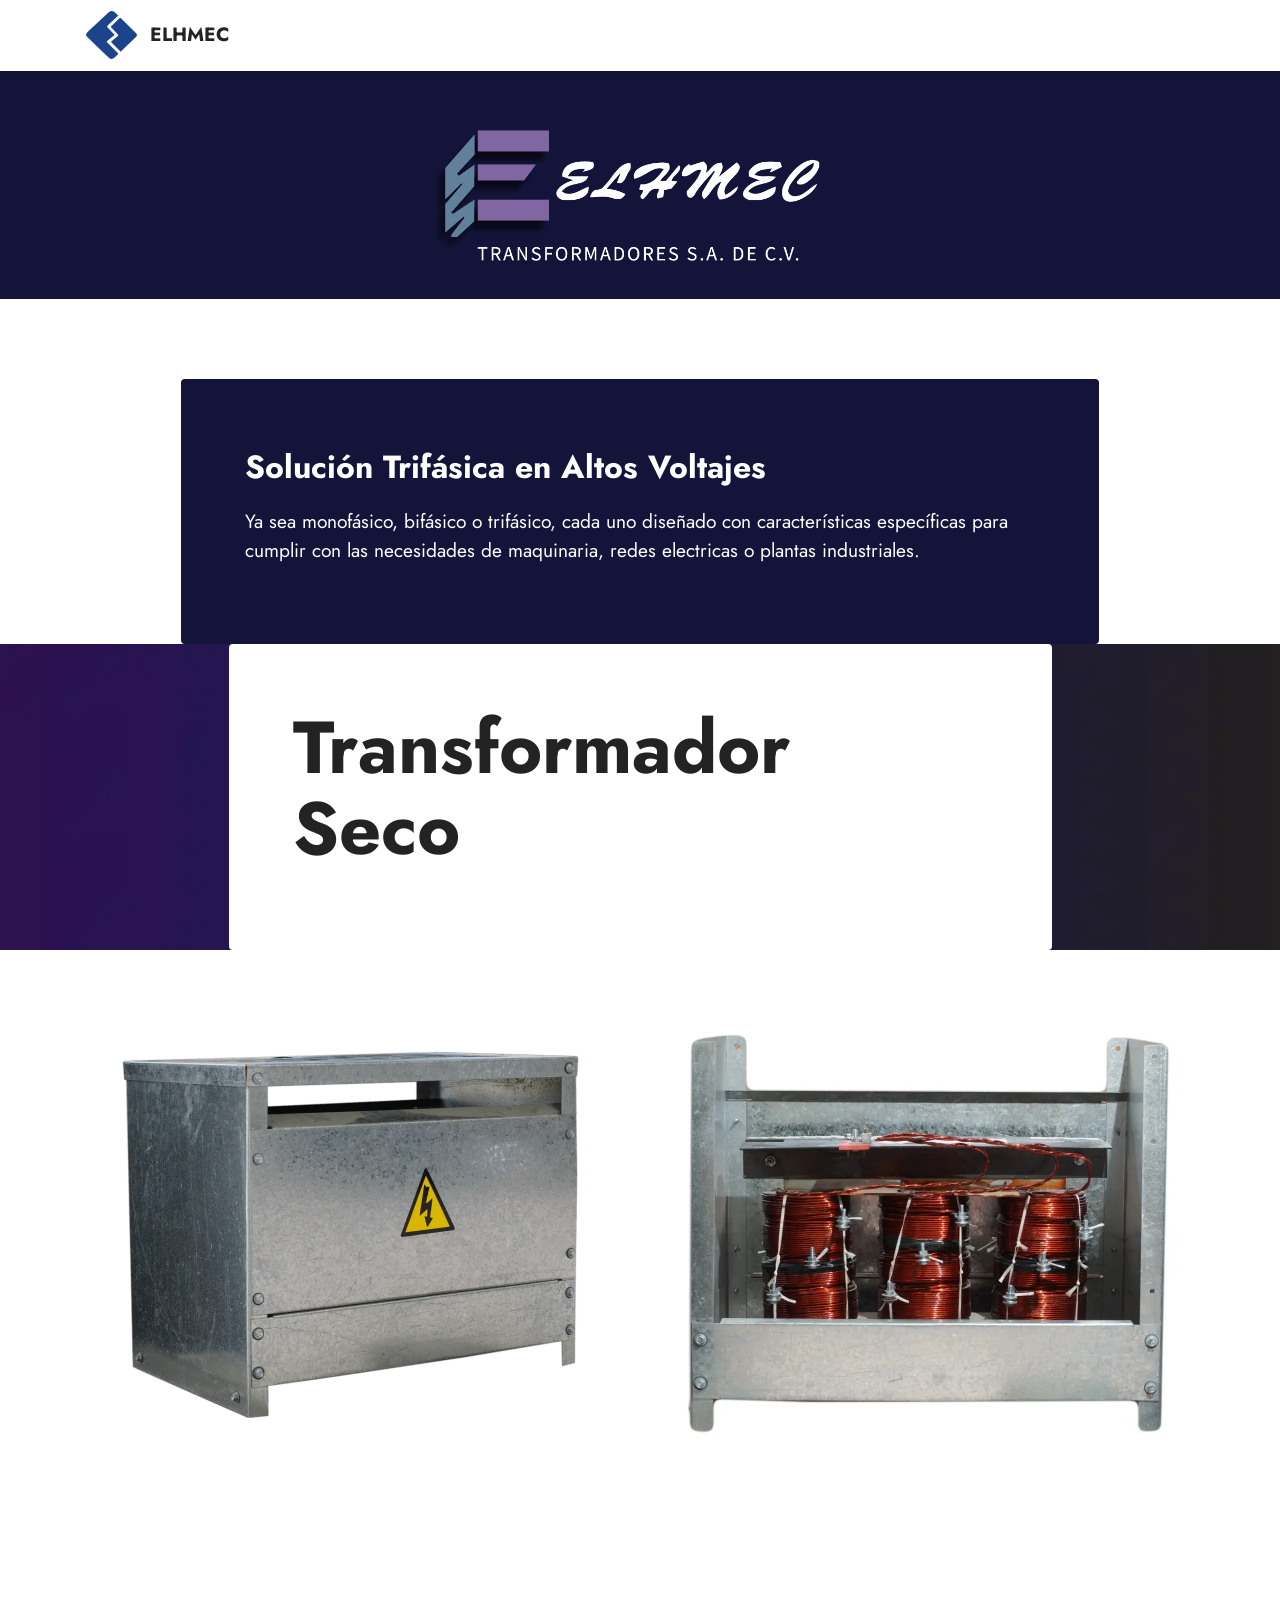
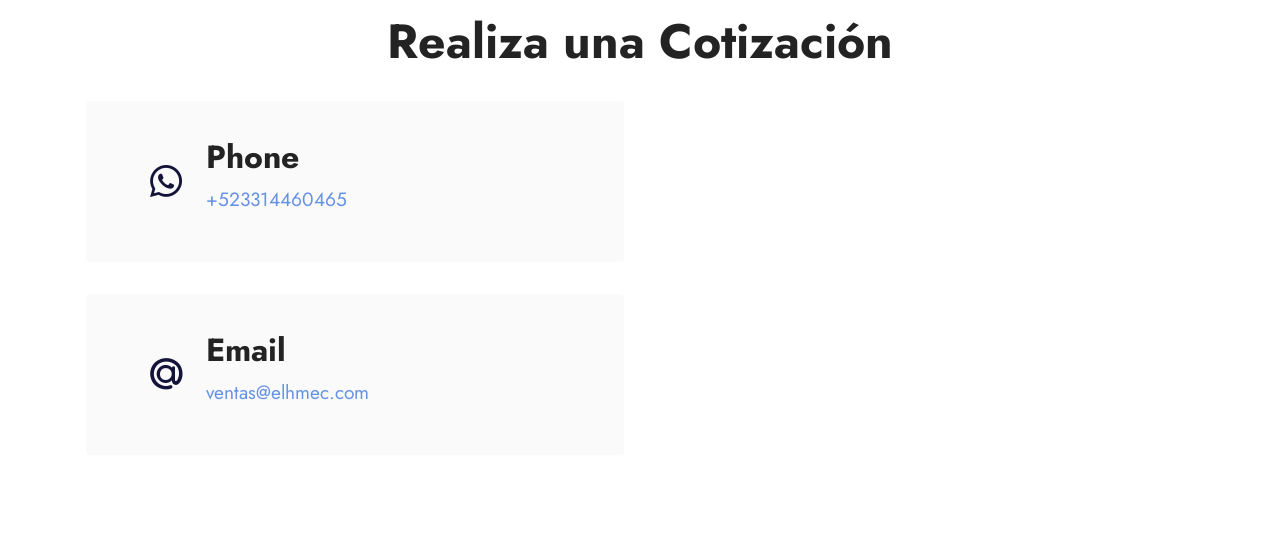
<file: index.html>
<!DOCTYPE html>
<html  >
<head>
  <!-- Site made with Mobirise Website Builder v5.9.18, https://mobirise.com -->
  <meta charset="UTF-8">
  <meta http-equiv="X-UA-Compatible" content="IE=edge">
  <meta name="generator" content="Mobirise v5.9.18, mobirise.com">
  <meta name="viewport" content="width=device-width, initial-scale=1, minimum-scale=1">
  <link rel="shortcut icon" href="assets/images/try2-82x77.png" type="image/x-icon">
  <meta name="description" content="">
  
  
  <title>Home</title>
  <link rel="stylesheet" href="assets/bootstrap/css/bootstrap.min.css">
  <link rel="stylesheet" href="assets/bootstrap/css/bootstrap-grid.min.css">
  <link rel="stylesheet" href="assets/bootstrap/css/bootstrap-reboot.min.css">
  <link rel="stylesheet" href="assets/parallax/jarallax.css">
  <link rel="stylesheet" href="assets/dropdown/css/style.css">
  <link rel="stylesheet" href="assets/socicon/css/styles.css">
  <link rel="stylesheet" href="assets/theme/css/style.css">
  <link rel="preload" href="https://fonts.googleapis.com/css?family=Jost:100,200,300,400,500,600,700,800,900,100i,200i,300i,400i,500i,600i,700i,800i,900i&display=swap" as="style" onload="this.onload=null;this.rel='stylesheet'">
  <noscript><link rel="stylesheet" href="https://fonts.googleapis.com/css?family=Jost:100,200,300,400,500,600,700,800,900,100i,200i,300i,400i,500i,600i,700i,800i,900i&display=swap"></noscript>
  <link rel="preload" as="style" href="assets/mobirise/css/mbr-additional.css?v=qreWPP"><link rel="stylesheet" href="assets/mobirise/css/mbr-additional.css?v=qreWPP" type="text/css">

  
  
  
</head>
<body>

<!-- Analytics -->
  
<!-- Google tag (gtag.js) -->
<script async src="https://www.googletagmanager.com/gtag/js?id=G-SQXL7EWPQS"></script>
<script>
  window.dataLayer = window.dataLayer || [];
  function gtag(){dataLayer.push(arguments);}
  gtag('js', new Date());

  gtag('config', 'G-SQXL7EWPQS');
</script>

<!-- /Analytics -->


  
  <section data-bs-version="5.1" class="menu menu3 cid-uHsckqdAZu" once="menu" id="menu3-0">
    
    <nav class="navbar navbar-dropdown navbar-fixed-top navbar-expand-lg">
        <div class="container">
            <div class="navbar-brand">
                <span class="navbar-logo">
                    <a href="https://mobiri.se">
                        <img src="assets/images/try2-82x77.webp" alt="Mobirise Website Builder" style="height: 3rem;">
                    </a>
                </span>
                <span class="navbar-caption-wrap"><a class="navbar-caption text-black display-7" href="https://mobiri.se">ELHMEC</a></span>
            </div>
            
            
        </div>
    </nav>
</section>

<section data-bs-version="5.1" class="image3 cid-uHsk9MZiKL" id="image3-4">
    

    
    

    <div class="container">
        <div class="row justify-content-center">
            <div class="col-12 col-lg-7">
                <div class="image-wrapper">
                    <img src="assets/images/banner1.gif" alt="Mobirise Website Builder">
                    
                </div>
            </div>
        </div>
    </div>
</section>

<section data-bs-version="5.1" class="content15 cid-uHslYFB3B3" id="content15-5">

    

    
    
    <div class="container">
        <div class="row justify-content-center">
            <div class="card col-md-12 col-lg-10">
                <div class="card-wrapper">
                    <div class="card-box align-left">
                        <h4 class="card-title mbr-fonts-style mbr-white mb-3 display-5">
                            <strong>Solución Trifásica en Altos Voltajes</strong></h4>
                        <p class="mbr-text mbr-fonts-style display-7">Ya sea monofásico, bifásico o trifásico, cada uno diseñado con características específicas para cumplir con las necesidades de maquinaria, redes electricas o plantas industriales.</p>
                        
                    </div>
                </div>
            </div>
        </div>
    </div>
</section>

<section data-bs-version="5.1" class="header12 cid-uHIZxbEmld mbr-parallax-background" id="header12-8">

    

    
    
    <div class="container">
        <div class="row justify-content-center">
            <div class="card col-12 col-md-12 col-lg-9">
                <div class="card-wrapper">
                    <div class="card-box align-center">
                        
                        <p class="mbr-text mbr-fonts-style display-1"><strong>Transformador <br>Seco</strong></p>
                        
                    </div>
                </div>
            </div>
        </div>
    </div>
</section>

<section data-bs-version="5.1" class="image4 cid-uHsmS13DOC" id="image4-6">
    

    
    

    <div class="container">
        <div class="row">
            <div class="col-12 col-lg-6">
                <div class="image-wrapper">
                    <img src="assets/images/20kva-abierto-986-1076x1076.webp" alt="Mobirise Website Builder">
                    
                </div>
            </div>
            <div class="col-12 col-lg-6">
                <div class="image-wrapper">
                    <img src="assets/images/20kva-iso-983-1076x1076.webp" alt="Mobirise Website Builder">
                    
                </div>
            </div>
        </div>
    </div>
</section>

<section data-bs-version="5.1" class="contacts3 map1 cid-uHsnMX4w4d" id="contacts3-7">

    

    
    
    <div class="container">
        <div class="mbr-section-head">
            <h3 class="mbr-section-title mbr-fonts-style align-center mb-0 display-2"><strong>Realiza una Cotización</strong></h3>
            
        </div>
        <div class="row justify-content-center mt-4">
            <div class="card col-12 col-md-6">
                <div class="card-wrapper">
                    <div class="image-wrapper">
                        <span class="mbr-iconfont socicon-whatsapp socicon" style="color: rgb(20, 20, 58); fill: rgb(20, 20, 58);"></span>
                    </div>
                    <div class="text-wrapper">
                        <h6 class="card-title mbr-fonts-style mb-1 display-5">
                            <strong>Phone</strong>
                        </h6>
                        <p class="mbr-text mbr-fonts-style display-7">
                            <a href="tel:+12345678910" class="text-primary">+523314460465</a>
                        </p>
                    </div>
                </div>
                <div class="card-wrapper">
                    <div class="image-wrapper">
                        <span class="mbr-iconfont socicon-mailru socicon" style="color: rgb(20, 20, 58); fill: rgb(20, 20, 58);"></span>
                    </div>
                    <div class="text-wrapper">
                        <h6 class="card-title mbr-fonts-style mb-1 display-5">
                            <strong>Email</strong>
                        </h6>
                        <p class="mbr-text mbr-fonts-style display-7">
                            <a href="mailto:info@site.com" class="text-primary">ventas@elhmec.com</a>
                        </p>
                    </div>
                </div>
            </div>
            <div class="map-wrapper col-12 col-md-6">
                <div class="google-map"><iframe frameborder="0" style="border:0" src="https://www.google.com/maps/embed?pb=!1m18!1m12!1m3!1d14953.599532055627!2d-103.5225257576766!3d20.44876269617419!2m3!1f0!2f0!3f0!3m2!1i1024!2i768!4f13.1!3m3!1m2!1s0x842f57e468a95d49%3A0x9f2d4ca6b1b50f81!2sELHMEC%20TRANSFORMADORES%20SA%20DE%20CV!5e0!3m2!1ses-419!2smx!4v1743820332066!5m2!1ses-419!2smx" allowfullscreen=""></iframe></div>
            </div>
        </div>
    </div>
</section>
  
</body>
</html>
</file>
<file: assets/parallax/jarallax.css>
.jarallax {
    position: relative;
    z-index: 0;
}
.jarallax > .jarallax-img {
    position: absolute;
    object-fit: cover;
    /* support for plugin https://github.com/bfred-it/object-fit-images */
    font-family: 'object-fit: cover;';
    top: 0;
    left: 0;
    width: 100%;
    height: 100%;
    z-index: -1;
}
</file>
<file: assets/dropdown/css/style.css>
.navbar-dropdown {
  left: 0;
  padding: 0;
  position: absolute;
  right: 0;
  top: 0;
  transition: all 0.45s ease;
  z-index: 1030;
  background: #282828; }
  .navbar-dropdown .navbar-logo {
    margin-right: 0.8rem;
    transition: margin 0.3s ease-in-out;
    vertical-align: middle; }
    .navbar-dropdown .navbar-logo img {
      height: 3.125rem;
      transition: all 0.3s ease-in-out; }
    .navbar-dropdown .navbar-logo.mbr-iconfont {
      font-size: 3.125rem;
      line-height: 3.125rem; }
  .navbar-dropdown .navbar-caption {
    font-weight: 700;
    white-space: normal;
    vertical-align: -4px;
    line-height: 3.125rem !important; }
    .navbar-dropdown .navbar-caption, .navbar-dropdown .navbar-caption:hover {
      color: inherit;
      text-decoration: none; }
  .navbar-dropdown .mbr-iconfont + .navbar-caption {
    vertical-align: -1px; }
  .navbar-dropdown.navbar-fixed-top {
    position: fixed; }
  .navbar-dropdown .navbar-brand span {
    vertical-align: -4px; }
  .navbar-dropdown.bg-color.transparent {
    background: none; }
  .navbar-dropdown.navbar-short .navbar-brand {
    padding: 0.625rem 0; }
    .navbar-dropdown.navbar-short .navbar-brand span {
      vertical-align: -1px; }
  .navbar-dropdown.navbar-short .navbar-caption {
    line-height: 2.375rem !important;
    vertical-align: -2px; }
  .navbar-dropdown.navbar-short .navbar-logo {
    margin-right: 0.5rem; }
    .navbar-dropdown.navbar-short .navbar-logo img {
      height: 2.375rem; }
    .navbar-dropdown.navbar-short .navbar-logo.mbr-iconfont {
      font-size: 2.375rem;
      line-height: 2.375rem; }
  .navbar-dropdown.navbar-short .mbr-table-cell {
    height: 3.625rem; }
  .navbar-dropdown .navbar-close {
    left: 0.6875rem;
    position: fixed;
    top: 0.75rem;
    z-index: 1000; }
  .navbar-dropdown .hamburger-icon {
    content: "";
    display: inline-block;
    vertical-align: middle;
    width: 16px;
    -webkit-box-shadow: 0 -6px 0 1px #282828,0 0 0 1px #282828,0 6px 0 1px #282828;
    -moz-box-shadow: 0 -6px 0 1px #282828,0 0 0 1px #282828,0 6px 0 1px #282828;
    box-shadow: 0 -6px 0 1px #282828,0 0 0 1px #282828,0 6px 0 1px #282828; }

.dropdown-menu .dropdown-toggle[data-toggle="dropdown-submenu"]::after {
  border-bottom: 0.35em solid transparent;
  border-left: 0.35em solid;
  border-right: 0;
  border-top: 0.35em solid transparent;
  margin-left: 0.3rem; }

.dropdown-menu .dropdown-item:focus {
  outline: 0; }

.nav-dropdown {
  font-size: 0.75rem;
  font-weight: 500;
  height: auto !important; }
  .nav-dropdown .nav-btn {
    padding-left: 1rem; }
  .nav-dropdown .link {
    margin: .667em 1.667em;
    font-weight: 500;
    padding: 0;
    transition: color .2s ease-in-out; }
    .nav-dropdown .link.dropdown-toggle {
      margin-right: 2.583em; }
      .nav-dropdown .link.dropdown-toggle::after {
        margin-left: .25rem;
        border-top: 0.35em solid;
        border-right: 0.35em solid transparent;
        border-left: 0.35em solid transparent;
        border-bottom: 0; }
      .nav-dropdown .link.dropdown-toggle[aria-expanded="true"] {
        margin: 0;
        padding: 0.667em 3.263em  0.667em 1.667em; }
  .nav-dropdown .link::after,
  .nav-dropdown .dropdown-item::after {
    color: inherit; }
  .nav-dropdown .btn {
    font-size: 0.75rem;
    font-weight: 700;
    letter-spacing: 0;
    margin-bottom: 0;
    padding-left: 1.25rem;
    padding-right: 1.25rem; }
  .nav-dropdown .dropdown-menu {
    border-radius: 0;
    border: 0;
    left: 0;
    margin: 0;
    padding-bottom: 1.25rem;
    padding-top: 1.25rem;
    position: relative; }
  .nav-dropdown .dropdown-submenu {
    margin-left: 0.125rem;
    top: 0; }
  .nav-dropdown .dropdown-item {
    font-weight: 500;
    line-height: 2;
    padding: 0.3846em 4.615em 0.3846em 1.5385em;
    position: relative;
    transition: color .2s ease-in-out, background-color .2s ease-in-out; }
    .nav-dropdown .dropdown-item::after {
      margin-top: -0.3077em;
      position: absolute;
      right: 1.1538em;
      top: 50%; }
    .nav-dropdown .dropdown-item:focus, .nav-dropdown .dropdown-item:hover {
      background: none; }

@media (max-width: 767px) {
  .nav-dropdown.navbar-toggleable-sm {
    bottom: 0;
    display: none;
    left: 0;
    overflow-x: hidden;
    position: fixed;
    top: 0;
    transform: translateX(-100%);
    -ms-transform: translateX(-100%);
    -webkit-transform: translateX(-100%);
    width: 18.75rem;
    z-index: 999; } }
.nav-dropdown.navbar-toggleable-xl {
  bottom: 0;
  display: none;
  left: 0;
  overflow-x: hidden;
  position: fixed;
  top: 0;
  transform: translateX(-100%);
  -ms-transform: translateX(-100%);
  -webkit-transform: translateX(-100%);
  width: 18.75rem;
  z-index: 999; }

.nav-dropdown-sm {
  display: block !important;
  overflow-x: hidden;
  overflow: auto;
  padding-top: 3.875rem; }
  .nav-dropdown-sm::after {
    content: "";
    display: block;
    height: 3rem;
    width: 100%; }
  .nav-dropdown-sm.collapse.in ~ .navbar-close {
    display: block !important; }
  .nav-dropdown-sm.collapsing, .nav-dropdown-sm.collapse.in {
    transform: translateX(0);
    -ms-transform: translateX(0);
    -webkit-transform: translateX(0);
    transition: all 0.25s ease-out;
    -webkit-transition: all 0.25s ease-out;
    background: #282828; }
  .nav-dropdown-sm.collapsing[aria-expanded="false"] {
    transform: translateX(-100%);
    -ms-transform: translateX(-100%);
    -webkit-transform: translateX(-100%); }
  .nav-dropdown-sm .nav-item {
    display: block;
    margin-left: 0 !important;
    padding-left: 0; }
  .nav-dropdown-sm .link,
  .nav-dropdown-sm .dropdown-item {
    border-top: 1px dotted rgba(255, 255, 255, 0.1);
    font-size: 0.8125rem;
    line-height: 1.6;
    margin: 0 !important;
    padding: 0.875rem 2.4rem 0.875rem 1.5625rem !important;
    position: relative;
    white-space: normal; }
    .nav-dropdown-sm .link:focus, .nav-dropdown-sm .link:hover,
    .nav-dropdown-sm .dropdown-item:focus,
    .nav-dropdown-sm .dropdown-item:hover {
      background: rgba(0, 0, 0, 0.2) !important;
      color: #c0a375; }
  .nav-dropdown-sm .nav-btn {
    position: relative;
    padding: 1.5625rem 1.5625rem 0 1.5625rem; }
    .nav-dropdown-sm .nav-btn::before {
      border-top: 1px dotted rgba(255, 255, 255, 0.1);
      content: "";
      left: 0;
      position: absolute;
      top: 0;
      width: 100%; }
    .nav-dropdown-sm .nav-btn + .nav-btn {
      padding-top: 0.625rem; }
      .nav-dropdown-sm .nav-btn + .nav-btn::before {
        display: none; }
  .nav-dropdown-sm .btn {
    padding: 0.625rem 0; }
  .nav-dropdown-sm .dropdown-toggle[data-toggle="dropdown-submenu"]::after {
    margin-left: .25rem;
    border-top: 0.35em solid;
    border-right: 0.35em solid transparent;
    border-left: 0.35em solid transparent;
    border-bottom: 0; }
  .nav-dropdown-sm .dropdown-toggle[data-toggle="dropdown-submenu"][aria-expanded="true"]::after {
    border-top: 0;
    border-right: 0.35em solid transparent;
    border-left: 0.35em solid transparent;
    border-bottom: 0.35em solid; }
  .nav-dropdown-sm .dropdown-menu {
    margin: 0;
    padding: 0;
    position: relative;
    top: 0;
    left: 0;
    width: 100%;
    border: 0;
    float: none;
    border-radius: 0;
    background: none; }
  .nav-dropdown-sm .dropdown-submenu {
    left: 100%;
    margin-left: 0.125rem;
    margin-top: -1.25rem;
    top: 0; }

.navbar-toggleable-sm .nav-dropdown .dropdown-menu {
  position: absolute; }

.navbar-toggleable-sm .nav-dropdown .dropdown-submenu {
  left: 100%;
  margin-left: 0.125rem;
  margin-top: -1.25rem;
  top: 0; }

.navbar-toggleable-sm.opened .nav-dropdown .dropdown-menu {
  position: relative; }

.navbar-toggleable-sm.opened .nav-dropdown .dropdown-submenu {
  left: 0;
  margin-left: 00rem;
  margin-top: 0rem;
  top: 0; }

.is-builder .nav-dropdown.collapsing {
  transition: none !important; }
</file>
<file: assets/socicon/css/styles.css>
@charset "UTF-8";

@font-face {
  font-family: 'Socicon';
  src:  url('../fonts/socicon.eot');
  src:  url('../fonts/socicon.eot?#iefix') format('embedded-opentype'),
    url('../fonts/socicon.woff2') format('woff2'),
    url('../fonts/socicon.ttf') format('truetype'),
    url('../fonts/socicon.woff') format('woff'),
    url('../fonts/socicon.svg#socicon') format('svg');
  font-weight: normal;
  font-style: normal;
  font-display: swap;
}

[data-icon]:before {
  font-family: "socicon" !important;
  content: attr(data-icon);
  font-style: normal !important;
  font-weight: normal !important;
  font-variant: normal !important;
  text-transform: none !important;
  speak: none;
  line-height: 1;
  -webkit-font-smoothing: antialiased;
  -moz-osx-font-smoothing: grayscale;
}

[class^="socicon-"], [class*=" socicon-"] {
  /* use !important to prevent issues with browser extensions that change fonts */
  font-family: 'Socicon' !important;
  speak: none;
  font-style: normal;
  font-weight: normal;
  font-variant: normal;
  text-transform: none;
  line-height: 1;

  /* Better Font Rendering =========== */
  -webkit-font-smoothing: antialiased;
  -moz-osx-font-smoothing: grayscale;
}

.socicon-500px:before {
  content: "\e000";
}
.socicon-8tracks:before {
  content: "\e001";
}
.socicon-airbnb:before {
  content: "\e002";
}
.socicon-alliance:before {
  content: "\e003";
}
.socicon-amazon:before {
  content: "\e004";
}
.socicon-amplement:before {
  content: "\e005";
}
.socicon-android:before {
  content: "\e006";
}
.socicon-angellist:before {
  content: "\e007";
}
.socicon-apple:before {
  content: "\e008";
}
.socicon-appnet:before {
  content: "\e009";
}
.socicon-baidu:before {
  content: "\e00a";
}
.socicon-bandcamp:before {
  content: "\e00b";
}
.socicon-battlenet:before {
  content: "\e00c";
}
.socicon-mixer:before {
  content: "\e00d";
}
.socicon-bebee:before {
  content: "\e00e";
}
.socicon-bebo:before {
  content: "\e00f";
}
.socicon-behance:before {
  content: "\e010";
}
.socicon-blizzard:before {
  content: "\e011";
}
.socicon-blogger:before {
  content: "\e012";
}
.socicon-buffer:before {
  content: "\e013";
}
.socicon-chrome:before {
  content: "\e014";
}
.socicon-coderwall:before {
  content: "\e015";
}
.socicon-curse:before {
  content: "\e016";
}
.socicon-dailymotion:before {
  content: "\e017";
}
.socicon-deezer:before {
  content: "\e018";
}
.socicon-delicious:before {
  content: "\e019";
}
.socicon-deviantart:before {
  content: "\e01a";
}
.socicon-diablo:before {
  content: "\e01b";
}
.socicon-digg:before {
  content: "\e01c";
}
.socicon-discord:before {
  content: "\e01d";
}
.socicon-disqus:before {
  content: "\e01e";
}
.socicon-douban:before {
  content: "\e01f";
}
.socicon-draugiem:before {
  content: "\e020";
}
.socicon-dribbble:before {
  content: "\e021";
}
.socicon-drupal:before {
  content: "\e022";
}
.socicon-ebay:before {
  content: "\e023";
}
.socicon-ello:before {
  content: "\e024";
}
.socicon-endomodo:before {
  content: "\e025";
}
.socicon-envato:before {
  content: "\e026";
}
.socicon-etsy:before {
  content: "\e027";
}
.socicon-facebook:before {
  content: "\e028";
}
.socicon-feedburner:before {
  content: "\e029";
}
.socicon-filmweb:before {
  content: "\e02a";
}
.socicon-firefox:before {
  content: "\e02b";
}
.socicon-flattr:before {
  content: "\e02c";
}
.socicon-flickr:before {
  content: "\e02d";
}
.socicon-formulr:before {
  content: "\e02e";
}
.socicon-forrst:before {
  content: "\e02f";
}
.socicon-foursquare:before {
  content: "\e030";
}
.socicon-friendfeed:before {
  content: "\e031";
}
.socicon-github:before {
  content: "\e032";
}
.socicon-goodreads:before {
  content: "\e033";
}
.socicon-google:before {
  content: "\e034";
}
.socicon-googlescholar:before {
  content: "\e035";
}
.socicon-googlegroups:before {
  content: "\e036";
}
.socicon-googlephotos:before {
  content: "\e037";
}
.socicon-googleplus:before {
  content: "\e038";
}
.socicon-grooveshark:before {
  content: "\e039";
}
.socicon-hackerrank:before {
  content: "\e03a";
}
.socicon-hearthstone:before {
  content: "\e03b";
}
.socicon-hellocoton:before {
  content: "\e03c";
}
.socicon-heroes:before {
  content: "\e03d";
}
.socicon-smashcast:before {
  content: "\e03e";
}
.socicon-horde:before {
  content: "\e03f";
}
.socicon-houzz:before {
  content: "\e040";
}
.socicon-icq:before {
  content: "\e041";
}
.socicon-identica:before {
  content: "\e042";
}
.socicon-imdb:before {
  content: "\e043";
}
.socicon-instagram:before {
  content: "\e044";
}
.socicon-issuu:before {
  content: "\e045";
}
.socicon-istock:before {
  content: "\e046";
}
.socicon-itunes:before {
  content: "\e047";
}
.socicon-keybase:before {
  content: "\e048";
}
.socicon-lanyrd:before {
  content: "\e049";
}
.socicon-lastfm:before {
  content: "\e04a";
}
.socicon-line:before {
  content: "\e04b";
}
.socicon-linkedin:before {
  content: "\e04c";
}
.socicon-livejournal:before {
  content: "\e04d";
}
.socicon-lyft:before {
  content: "\e04e";
}
.socicon-macos:before {
  content: "\e04f";
}
.socicon-mail:before {
  content: "\e050";
}
.socicon-medium:before {
  content: "\e051";
}
.socicon-meetup:before {
  content: "\e052";
}
.socicon-mixcloud:before {
  content: "\e053";
}
.socicon-modelmayhem:before {
  content: "\e054";
}
.socicon-mumble:before {
  content: "\e055";
}
.socicon-myspace:before {
  content: "\e056";
}
.socicon-newsvine:before {
  content: "\e057";
}
.socicon-nintendo:before {
  content: "\e058";
}
.socicon-npm:before {
  content: "\e059";
}
.socicon-odnoklassniki:before {
  content: "\e05a";
}
.socicon-openid:before {
  content: "\e05b";
}
.socicon-opera:before {
  content: "\e05c";
}
.socicon-outlook:before {
  content: "\e05d";
}
.socicon-overwatch:before {
  content: "\e05e";
}
.socicon-patreon:before {
  content: "\e05f";
}
.socicon-paypal:before {
  content: "\e060";
}
.socicon-periscope:before {
  content: "\e061";
}
.socicon-persona:before {
  content: "\e062";
}
.socicon-pinterest:before {
  content: "\e063";
}
.socicon-play:before {
  content: "\e064";
}
.socicon-player:before {
  content: "\e065";
}
.socicon-playstation:before {
  content: "\e066";
}
.socicon-pocket:before {
  content: "\e067";
}
.socicon-qq:before {
  content: "\e068";
}
.socicon-quora:before {
  content: "\e069";
}
.socicon-raidcall:before {
  content: "\e06a";
}
.socicon-ravelry:before {
  content: "\e06b";
}
.socicon-reddit:before {
  content: "\e06c";
}
.socicon-renren:before {
  content: "\e06d";
}
.socicon-researchgate:before {
  content: "\e06e";
}
.socicon-residentadvisor:before {
  content: "\e06f";
}
.socicon-reverbnation:before {
  content: "\e070";
}
.socicon-rss:before {
  content: "\e071";
}
.socicon-sharethis:before {
  content: "\e072";
}
.socicon-skype:before {
  content: "\e073";
}
.socicon-slideshare:before {
  content: "\e074";
}
.socicon-smugmug:before {
  content: "\e075";
}
.socicon-snapchat:before {
  content: "\e076";
}
.socicon-songkick:before {
  content: "\e077";
}
.socicon-soundcloud:before {
  content: "\e078";
}
.socicon-spotify:before {
  content: "\e079";
}
.socicon-stackexchange:before {
  content: "\e07a";
}
.socicon-stackoverflow:before {
  content: "\e07b";
}
.socicon-starcraft:before {
  content: "\e07c";
}
.socicon-stayfriends:before {
  content: "\e07d";
}
.socicon-steam:before {
  content: "\e07e";
}
.socicon-storehouse:before {
  content: "\e07f";
}
.socicon-strava:before {
  content: "\e080";
}
.socicon-streamjar:before {
  content: "\e081";
}
.socicon-stumbleupon:before {
  content: "\e082";
}
.socicon-swarm:before {
  content: "\e083";
}
.socicon-teamspeak:before {
  content: "\e084";
}
.socicon-teamviewer:before {
  content: "\e085";
}
.socicon-technorati:before {
  content: "\e086";
}
.socicon-telegram:before {
  content: "\e087";
}
.socicon-tripadvisor:before {
  content: "\e088";
}
.socicon-tripit:before {
  content: "\e089";
}
.socicon-triplej:before {
  content: "\e08a";
}
.socicon-tumblr:before {
  content: "\e08b";
}
.socicon-twitch:before {
  content: "\e08c";
}
.socicon-twitter:before {
  content: "\e08d";
}
.socicon-uber:before {
  content: "\e08e";
}
.socicon-ventrilo:before {
  content: "\e08f";
}
.socicon-viadeo:before {
  content: "\e090";
}
.socicon-viber:before {
  content: "\e091";
}
.socicon-viewbug:before {
  content: "\e092";
}
.socicon-vimeo:before {
  content: "\e093";
}
.socicon-vine:before {
  content: "\e094";
}
.socicon-vkontakte:before {
  content: "\e095";
}
.socicon-warcraft:before {
  content: "\e096";
}
.socicon-wechat:before {
  content: "\e097";
}
.socicon-weibo:before {
  content: "\e098";
}
.socicon-whatsapp:before {
  content: "\e099";
}
.socicon-wikipedia:before {
  content: "\e09a";
}
.socicon-windows:before {
  content: "\e09b";
}
.socicon-wordpress:before {
  content: "\e09c";
}
.socicon-wykop:before {
  content: "\e09d";
}
.socicon-xbox:before {
  content: "\e09e";
}
.socicon-xing:before {
  content: "\e09f";
}
.socicon-yahoo:before {
  content: "\e0a0";
}
.socicon-yammer:before {
  content: "\e0a1";
}
.socicon-yandex:before {
  content: "\e0a2";
}
.socicon-yelp:before {
  content: "\e0a3";
}
.socicon-younow:before {
  content: "\e0a4";
}
.socicon-youtube:before {
  content: "\e0a5";
}
.socicon-zapier:before {
  content: "\e0a6";
}
.socicon-zerply:before {
  content: "\e0a7";
}
.socicon-zomato:before {
  content: "\e0a8";
}
.socicon-zynga:before {
  content: "\e0a9";
}
.socicon-spreadshirt:before {
  content: "\e901";
}
.socicon-gamejolt:before {
  content: "\e902";
}
.socicon-trello:before {
  content: "\e903";
}
.socicon-tunein:before {
  content: "\e904";
}
.socicon-bloglovin:before {
  content: "\e905";
}
.socicon-gamewisp:before {
  content: "\e906";
}
.socicon-messenger:before {
  content: "\e907";
}
.socicon-pandora:before {
  content: "\e908";
}
.socicon-augment:before {
  content: "\e909";
}
.socicon-bitbucket:before {
  content: "\e90a";
}
.socicon-fyuse:before {
  content: "\e90b";
}
.socicon-yt-gaming:before {
  content: "\e90c";
}
.socicon-sketchfab:before {
  content: "\e90d";
}
.socicon-mobcrush:before {
  content: "\e90e";
}
.socicon-microsoft:before {
  content: "\e90f";
}
.socicon-realtor:before {
  content: "\e910";
}
.socicon-tidal:before {
  content: "\e911";
}
.socicon-qobuz:before {
  content: "\e912";
}
.socicon-natgeo:before {
  content: "\e913";
}
.socicon-mastodon:before {
  content: "\e914";
}
.socicon-unsplash:before {
  content: "\e915";
}
.socicon-homeadvisor:before {
  content: "\e916";
}
.socicon-angieslist:before {
  content: "\e917";
}
.socicon-codepen:before {
  content: "\e918";
}
.socicon-slack:before {
  content: "\e919";
}
.socicon-openaigym:before {
  content: "\e91a";
}
.socicon-logmein:before {
  content: "\e91b";
}
.socicon-fiverr:before {
  content: "\e91c";
}
.socicon-gotomeeting:before {
  content: "\e91d";
}
.socicon-aliexpress:before {
  content: "\e91e";
}
.socicon-guru:before {
  content: "\e91f";
}
.socicon-appstore:before {
  content: "\e920";
}
.socicon-homes:before {
  content: "\e921";
}
.socicon-zoom:before {
  content: "\e922";
}
.socicon-alibaba:before {
  content: "\e923";
}
.socicon-craigslist:before {
  content: "\e924";
}
.socicon-wix:before {
  content: "\e925";
}
.socicon-redfin:before {
  content: "\e926";
}
.socicon-googlecalendar:before {
  content: "\e927";
}
.socicon-shopify:before {
  content: "\e928";
}
.socicon-freelancer:before {
  content: "\e929";
}
.socicon-seedrs:before {
  content: "\e92a";
}
.socicon-bing:before {
  content: "\e92b";
}
.socicon-doodle:before {
  content: "\e92c";
}
.socicon-bonanza:before {
  content: "\e92d";
}
.socicon-squarespace:before {
  content: "\e92e";
}
.socicon-toptal:before {
  content: "\e92f";
}
.socicon-gust:before {
  content: "\e930";
}
.socicon-ask:before {
  content: "\e931";
}
.socicon-trulia:before {
  content: "\e932";
}
.socicon-loomly:before {
  content: "\e933";
}
.socicon-ghost:before {
  content: "\e934";
}
.socicon-upwork:before {
  content: "\e935";
}
.socicon-fundable:before {
  content: "\e936";
}
.socicon-booking:before {
  content: "\e937";
}
.socicon-googlemaps:before {
  content: "\e938";
}
.socicon-zillow:before {
  content: "\e939";
}
.socicon-niconico:before {
  content: "\e93a";
}
.socicon-toneden:before {
  content: "\e93b";
}
.socicon-crunchbase:before {
  content: "\e93c";
}
.socicon-homefy:before {
  content: "\e93d";
}
.socicon-calendly:before {
  content: "\e93e";
}
.socicon-livemaster:before {
  content: "\e93f";
}
.socicon-udemy:before {
  content: "\e940";
}
.socicon-codered:before {
  content: "\e941";
}
.socicon-origin:before {
  content: "\e942";
}
.socicon-nextdoor:before {
  content: "\e943";
}
.socicon-portfolio:before {
  content: "\e944";
}
.socicon-instructables:before {
  content: "\e945";
}
.socicon-gitlab:before {
  content: "\e946";
}
.socicon-hackernews:before {
  content: "\e947";
}
.socicon-smashwords:before {
  content: "\e948";
}
.socicon-kobo:before {
  content: "\e949";
}
.socicon-bookbub:before {
  content: "\e94a";
}
.socicon-mailru:before {
  content: "\e94b";
}
.socicon-moddb:before {
  content: "\e94c";
}
.socicon-indiedb:before {
  content: "\e94d";
}
.socicon-traxsource:before {
  content: "\e94e";
}
.socicon-gamefor:before {
  content: "\e94f";
}
.socicon-pixiv:before {
  content: "\e950";
}
.socicon-myanimelist:before {
  content: "\e951";
}
.socicon-blackberry:before {
  content: "\e952";
}
.socicon-wickr:before {
  content: "\e953";
}
.socicon-spip:before {
  content: "\e954";
}
.socicon-napster:before {
  content: "\e955";
}
.socicon-beatport:before {
  content: "\e956";
}
.socicon-hackerone:before {
  content: "\e957";
}
.socicon-internet:before {
  content: "\e958";
}
.socicon-ubuntu:before {
  content: "\e959";
}
.socicon-artstation:before {
  content: "\e95a";
}
.socicon-invision:before {
  content: "\e95b";
}
.socicon-torial:before {
  content: "\e95c";
}
.socicon-collectorz:before {
  content: "\e95d";
}
.socicon-seenthis:before {
  content: "\e95e";
}
.socicon-googleplaymusic:before {
  content: "\e95f";
}
.socicon-debian:before {
  content: "\e960";
}
.socicon-filmfreeway:before {
  content: "\e961";
}
.socicon-gnome:before {
  content: "\e962";
}
.socicon-itchio:before {
  content: "\e963";
}
.socicon-jamendo:before {
  content: "\e964";
}
.socicon-mix:before {
  content: "\e965";
}
.socicon-sharepoint:before {
  content: "\e966";
}
.socicon-tinder:before {
  content: "\e967";
}
.socicon-windguru:before {
  content: "\e968";
}
.socicon-cdbaby:before {
  content: "\e969";
}
.socicon-elementaryos:before {
  content: "\e96a";
}
.socicon-stage32:before {
  content: "\e96b";
}
.socicon-tiktok:before {
  content: "\e96c";
}
.socicon-gitter:before {
  content: "\e96d";
}
.socicon-letterboxd:before {
  content: "\e96e";
}
.socicon-threema:before {
  content: "\e96f";
}
.socicon-splice:before {
  content: "\e970";
}
.socicon-metapop:before {
  content: "\e971";
}
.socicon-naver:before {
  content: "\e972";
}
.socicon-remote:before {
  content: "\e973";
}
.socicon-flipboard:before {
  content: "\e974";
}
.socicon-googlehangouts:before {
  content: "\e975";
}
.socicon-dlive:before {
  content: "\e976";
}
.socicon-vsco:before {
  content: "\e977";
}
.socicon-stitcher:before {
  content: "\e978";
}
.socicon-avvo:before {
  content: "\e979";
}
.socicon-redbubble:before {
  content: "\e97a";
}
.socicon-society6:before {
  content: "\e97b";
}
.socicon-zazzle:before {
  content: "\e97c";
}
.socicon-eitaa:before {
  content: "\e97d";
}
.socicon-soroush:before {
  content: "\e97e";
}
.socicon-bale:before {
  content: "\e97f";
}
</file>
<file: assets/theme/css/style.css>
@charset "UTF-8";
section {
  background-color: #ffffff;
}

body {
  font-style: normal;
  line-height: 1.5;
  font-weight: 400;
  color: #232323;
  position: relative;
}

button {
  background-color: transparent;
  border-color: transparent;
}

section,
.container,
.container-fluid {
  position: relative;
  word-wrap: break-word;
}

a.mbr-iconfont:hover {
  text-decoration: none;
}

.article .lead p,
.article .lead ul,
.article .lead ol,
.article .lead pre,
.article .lead blockquote {
  margin-bottom: 0;
}

a {
  font-style: normal;
  font-weight: 400;
  cursor: pointer;
}
a, a:hover {
  text-decoration: none;
}

.mbr-section-title {
  font-style: normal;
  line-height: 1.3;
}

.mbr-section-subtitle {
  line-height: 1.3;
}

.mbr-text {
  font-style: normal;
  line-height: 1.7;
}

h1,
h2,
h3,
h4,
h5,
h6,
.display-1,
.display-2,
.display-4,
.display-5,
.display-7,
span,
p,
a {
  line-height: 1;
  word-break: break-word;
  word-wrap: break-word;
  font-weight: 400;
}

b,
strong {
  font-weight: bold;
}

input:-webkit-autofill, input:-webkit-autofill:hover, input:-webkit-autofill:focus, input:-webkit-autofill:active {
  transition-delay: 9999s;
  -webkit-transition-property: background-color, color;
  transition-property: background-color, color;
}

textarea[type=hidden] {
  display: none;
}

section {
  background-position: 50% 50%;
  background-repeat: no-repeat;
  background-size: cover;
}
section .mbr-background-video,
section .mbr-background-video-preview {
  position: absolute;
  bottom: 0;
  left: 0;
  right: 0;
  top: 0;
}

.hidden {
  visibility: hidden;
}

.mbr-z-index20 {
  z-index: 20;
}

/*! Base colors */
.mbr-white {
  color: #ffffff;
}

.mbr-black {
  color: #111111;
}

.mbr-bg-white {
  background-color: #ffffff;
}

.mbr-bg-black {
  background-color: #000000;
}

/*! Text-aligns */
.align-left {
  text-align: left;
}

.align-center {
  text-align: center;
}

.align-right {
  text-align: right;
}

/*! Font-weight  */
.mbr-light {
  font-weight: 300;
}

.mbr-regular {
  font-weight: 400;
}

.mbr-semibold {
  font-weight: 500;
}

.mbr-bold {
  font-weight: 700;
}

/*! Media  */
.media-content {
  flex-basis: 100%;
}

.media-container-row {
  display: flex;
  flex-direction: row;
  flex-wrap: wrap;
  justify-content: center;
  align-content: center;
  align-items: start;
}
.media-container-row .media-size-item {
  width: 400px;
}

.media-container-column {
  display: flex;
  flex-direction: column;
  flex-wrap: wrap;
  justify-content: center;
  align-content: center;
  align-items: stretch;
}
.media-container-column > * {
  width: 100%;
}

@media (min-width: 992px) {
  .media-container-row {
    flex-wrap: nowrap;
  }
}
figure {
  margin-bottom: 0;
  overflow: hidden;
}

figure[mbr-media-size] {
  transition: width 0.1s;
}

img,
iframe {
  display: block;
  width: 100%;
}

.card {
  background-color: transparent;
  border: none;
}

.card-box {
  width: 100%;
}

.card-img {
  text-align: center;
  flex-shrink: 0;
  -webkit-flex-shrink: 0;
}

.media {
  max-width: 100%;
  margin: 0 auto;
}

.mbr-figure {
  align-self: center;
}

.media-container > div {
  max-width: 100%;
}

.mbr-figure img,
.card-img img {
  width: 100%;
}

@media (max-width: 991px) {
  .media-size-item {
    width: auto !important;
  }

  .media {
    width: auto;
  }

  .mbr-figure {
    width: 100% !important;
  }
}
/*! Buttons */
.mbr-section-btn {
  margin-left: -0.6rem;
  margin-right: -0.6rem;
  font-size: 0;
}

.btn {
  font-weight: 600;
  border-width: 1px;
  font-style: normal;
  margin: 0.6rem 0.6rem;
  white-space: normal;
  transition: all 0.2s ease-in-out;
  display: inline-flex;
  align-items: center;
  justify-content: center;
  word-break: break-word;
}

.btn-sm {
  font-weight: 600;
  letter-spacing: 0px;
  transition: all 0.3s ease-in-out;
}

.btn-md {
  font-weight: 600;
  letter-spacing: 0px;
  transition: all 0.3s ease-in-out;
}

.btn-lg {
  font-weight: 600;
  letter-spacing: 0px;
  transition: all 0.3s ease-in-out;
}

.btn-form {
  margin: 0;
}
.btn-form:hover {
  cursor: pointer;
}

nav .mbr-section-btn {
  margin-left: 0rem;
  margin-right: 0rem;
}

/*! Btn icon margin */
.btn .mbr-iconfont,
.btn.btn-sm .mbr-iconfont {
  order: 1;
  cursor: pointer;
  margin-left: 0.5rem;
  vertical-align: sub;
}

.btn.btn-md .mbr-iconfont,
.btn.btn-md .mbr-iconfont {
  margin-left: 0.8rem;
}

.mbr-regular {
  font-weight: 400;
}

.mbr-semibold {
  font-weight: 500;
}

.mbr-bold {
  font-weight: 700;
}

[type=submit] {
  -webkit-appearance: none;
}

/*! Full-screen */
.mbr-fullscreen .mbr-overlay {
  min-height: 100vh;
}

.mbr-fullscreen {
  display: flex;
  display: -moz-flex;
  display: -ms-flex;
  display: -o-flex;
  align-items: center;
  min-height: 100vh;
  padding-top: 3rem;
  padding-bottom: 3rem;
}

/*! Map */
.map {
  height: 25rem;
  position: relative;
}
.map iframe {
  width: 100%;
  height: 100%;
}

/*! Scroll to top arrow */
.mbr-arrow-up {
  bottom: 25px;
  right: 90px;
  position: fixed;
  text-align: right;
  z-index: 5000;
  color: #ffffff;
  font-size: 22px;
}

.mbr-arrow-up a {
  background: rgba(0, 0, 0, 0.2);
  border-radius: 50%;
  color: #fff;
  display: inline-block;
  height: 60px;
  width: 60px;
  border: 2px solid #fff;
  outline-style: none !important;
  position: relative;
  text-decoration: none;
  transition: all 0.3s ease-in-out;
  cursor: pointer;
  text-align: center;
}
.mbr-arrow-up a:hover {
  background-color: rgba(0, 0, 0, 0.4);
}
.mbr-arrow-up a i {
  line-height: 60px;
}

.mbr-arrow-up-icon {
  display: block;
  color: #fff;
}

.mbr-arrow-up-icon::before {
  content: "›";
  display: inline-block;
  font-family: serif;
  font-size: 22px;
  line-height: 1;
  font-style: normal;
  position: relative;
  top: 6px;
  left: -4px;
  transform: rotate(-90deg);
}

/*! Arrow Down */
.mbr-arrow {
  position: absolute;
  bottom: 45px;
  left: 50%;
  width: 60px;
  height: 60px;
  cursor: pointer;
  background-color: rgba(80, 80, 80, 0.5);
  border-radius: 50%;
  transform: translateX(-50%);
}
@media (max-width: 767px) {
  .mbr-arrow {
    display: none;
  }
}
.mbr-arrow > a {
  display: inline-block;
  text-decoration: none;
  outline-style: none;
  -webkit-animation: arrowdown 1.7s ease-in-out infinite;
          animation: arrowdown 1.7s ease-in-out infinite;
  color: #ffffff;
}
.mbr-arrow > a > i {
  position: absolute;
  top: -2px;
  left: 15px;
  font-size: 2rem;
}

#scrollToTop a i::before {
  content: "";
  position: absolute;
  display: block;
  border-bottom: 2.5px solid #fff;
  border-left: 2.5px solid #fff;
  width: 27.8%;
  height: 27.8%;
  left: 50%;
  top: 51%;
  transform: translateY(-30%) translateX(-50%) rotate(135deg);
}

@keyframes arrowdown {
  0% {
    transform: translateY(0px);
  }
  50% {
    transform: translateY(-5px);
  }
  100% {
    transform: translateY(0px);
  }
}
@-webkit-keyframes arrowdown {
  0% {
    transform: translateY(0px);
  }
  50% {
    transform: translateY(-5px);
  }
  100% {
    transform: translateY(0px);
  }
}
@media (max-width: 500px) {
  .mbr-arrow-up {
    left: 0;
    right: 0;
    text-align: center;
  }
}
/*Gradients animation*/
@keyframes gradient-animation {
  from {
    background-position: 0% 100%;
    -webkit-animation-timing-function: ease-in-out;
            animation-timing-function: ease-in-out;
  }
  to {
    background-position: 100% 0%;
    -webkit-animation-timing-function: ease-in-out;
            animation-timing-function: ease-in-out;
  }
}
@-webkit-keyframes gradient-animation {
  from {
    background-position: 0% 100%;
    -webkit-animation-timing-function: ease-in-out;
            animation-timing-function: ease-in-out;
  }
  to {
    background-position: 100% 0%;
    -webkit-animation-timing-function: ease-in-out;
            animation-timing-function: ease-in-out;
  }
}
.bg-gradient {
  background-size: 200% 200%;
  animation: gradient-animation 5s infinite alternate;
  -webkit-animation: gradient-animation 5s infinite alternate;
}

.menu .navbar-brand {
  display: -webkit-flex;
}
.menu .navbar-brand span {
  display: flex;
  display: -webkit-flex;
}
.menu .navbar-brand .navbar-caption-wrap {
  display: -webkit-flex;
}
.menu .navbar-brand .navbar-logo img {
  display: -webkit-flex;
  width: auto;
}
@media (min-width: 768px) and (max-width: 991px) {
  .menu .navbar-toggleable-sm .navbar-nav {
    display: -ms-flexbox;
  }
}
@media (max-width: 991px) {
  .menu .navbar-collapse {
    max-height: 93.5vh;
  }
  .menu .navbar-collapse.show {
    overflow: auto;
  }
}
@media (min-width: 992px) {
  .menu .navbar-nav.nav-dropdown {
    display: -webkit-flex;
  }
  .menu .navbar-toggleable-sm .navbar-collapse {
    display: -webkit-flex !important;
  }
  .menu .collapsed .navbar-collapse {
    max-height: 93.5vh;
  }
  .menu .collapsed .navbar-collapse.show {
    overflow: auto;
  }
}
@media (max-width: 767px) {
  .menu .navbar-collapse {
    max-height: 80vh;
  }
}

.nav-link .mbr-iconfont {
  margin-right: 0.5rem;
}

.navbar {
  display: -webkit-flex;
  -webkit-flex-wrap: wrap;
  -webkit-align-items: center;
  -webkit-justify-content: space-between;
}

.navbar-collapse {
  -webkit-flex-basis: 100%;
  -webkit-flex-grow: 1;
  -webkit-align-items: center;
}

.nav-dropdown .link {
  padding: 0.667em 1.667em !important;
  margin: 0 !important;
}

.nav {
  display: -webkit-flex;
  -webkit-flex-wrap: wrap;
}

.row {
  display: -webkit-flex;
  -webkit-flex-wrap: wrap;
}

.justify-content-center {
  -webkit-justify-content: center;
}

.form-inline {
  display: -webkit-flex;
}

.card-wrapper {
  -webkit-flex: 1;
}

.carousel-control {
  z-index: 10;
  display: -webkit-flex;
}

.carousel-controls {
  display: -webkit-flex;
}

.media {
  display: -webkit-flex;
}

.form-group:focus {
  outline: none;
}

.jq-selectbox__select {
  padding: 7px 0;
  position: relative;
}

.jq-selectbox__dropdown {
  overflow: hidden;
  border-radius: 10px;
  position: absolute;
  top: 100%;
  left: 0 !important;
  width: 100% !important;
}

.jq-selectbox__trigger-arrow {
  right: 0;
  transform: translateY(-50%);
}

.jq-selectbox li {
  padding: 1.07em 0.5em;
}

input[type=range] {
  padding-left: 0 !important;
  padding-right: 0 !important;
}

.modal-dialog,
.modal-content {
  height: 100%;
}

.modal-dialog .carousel-inner {
  height: calc(100vh - 1.75rem);
}
@media (max-width: 575px) {
  .modal-dialog .carousel-inner {
    height: calc(100vh - 1rem);
  }
}

.carousel-item {
  text-align: center;
}

.carousel-item img {
  margin: auto;
}

.navbar-toggler {
  align-self: flex-start;
  padding: 0.25rem 0.75rem;
  font-size: 1.25rem;
  line-height: 1;
  background: transparent;
  border: 1px solid transparent;
  border-radius: 0.25rem;
}

.navbar-toggler:focus,
.navbar-toggler:hover {
  text-decoration: none;
  box-shadow: none;
}

.navbar-toggler-icon {
  display: inline-block;
  width: 1.5em;
  height: 1.5em;
  vertical-align: middle;
  content: "";
  background: no-repeat center center;
  background-size: 100% 100%;
}

.navbar-toggler-left {
  position: absolute;
  left: 1rem;
}

.navbar-toggler-right {
  position: absolute;
  right: 1rem;
}

.card-img {
  width: auto;
}

.menu .navbar.collapsed:not(.beta-menu) {
  flex-direction: column;
}

.carousel-item.active,
.carousel-item-next,
.carousel-item-prev {
  display: flex;
}

.note-air-layout .dropup .dropdown-menu,
.note-air-layout .navbar-fixed-bottom .dropdown .dropdown-menu {
  bottom: initial !important;
}

html,
body {
  height: auto;
  min-height: 100vh;
}

.dropup .dropdown-toggle::after {
  display: none;
}

.form-asterisk {
  font-family: initial;
  position: absolute;
  top: -2px;
  font-weight: normal;
}

.form-control-label {
  position: relative;
  cursor: pointer;
  margin-bottom: 0.357em;
  padding: 0;
}

.alert {
  color: #ffffff;
  border-radius: 0;
  border: 0;
  font-size: 1.1rem;
  line-height: 1.5;
  margin-bottom: 1.875rem;
  padding: 1.25rem;
  position: relative;
  text-align: center;
}
.alert.alert-form::after {
  background-color: inherit;
  bottom: -7px;
  content: "";
  display: block;
  height: 14px;
  left: 50%;
  margin-left: -7px;
  position: absolute;
  transform: rotate(45deg);
  width: 14px;
}

.form-control {
  background-color: #ffffff;
  background-clip: border-box;
  color: #232323;
  line-height: 1rem !important;
  height: auto;
  padding: 0.6rem 1.2rem;
  transition: border-color 0.25s ease 0s;
  border: 1px solid transparent !important;
  border-radius: 4px;
  box-shadow: rgba(0, 0, 0, 0.07) 0px 1px 1px 0px, rgba(0, 0, 0, 0.07) 0px 1px 3px 0px, rgba(0, 0, 0, 0.03) 0px 0px 0px 1px;
}
.form-active .form-control:invalid {
  border-color: red;
}

form .row {
  margin-left: -0.6rem;
  margin-right: -0.6rem;
}
form .row [class*=col] {
  padding-left: 0.6rem;
  padding-right: 0.6rem;
}

form .mbr-section-btn {
  margin: 0;
  padding-left: 0.6rem;
  padding-right: 0.6rem;
}

form .btn {
  display: flex;
  padding: 0.6rem 1.2rem;
  margin: 0;
}

form .form-check-input {
  margin-top: 0.5;
}

textarea.form-control {
  line-height: 1.5rem !important;
}

.form-group {
  margin-bottom: 1.2rem;
}

.form-control,
form .btn {
  min-height: 48px;
}

.gdpr-block label span.textGDPR input[name=gdpr] {
  top: 7px;
}

.form-control:focus {
  box-shadow: none;
}

:focus {
  outline: none;
}

.mbr-overlay {
  background-color: #000;
  bottom: 0;
  left: 0;
  opacity: 0.5;
  position: absolute;
  right: 0;
  top: 0;
  z-index: 0;
  pointer-events: none;
}

blockquote {
  font-style: italic;
  padding: 3rem;
  font-size: 1.09rem;
  position: relative;
  border-left: 3px solid;
}

ul,
ol,
pre,
blockquote {
  margin-bottom: 2.3125rem;
}

.mt-4 {
  margin-top: 2rem !important;
}

.mb-4 {
  margin-bottom: 2rem !important;
}

@media (min-width: 992px) {
  .container {
    padding-left: 16px;
    padding-right: 16px;
  }

  .row {
    margin-left: -16px;
    margin-right: -16px;
  }
  .row > [class*=col] {
    padding-left: 16px;
    padding-right: 16px;
  }
}
@media (min-width: 768px) {
  .container-fluid {
    padding-left: 32px;
    padding-right: 32px;
  }
}
@media (min-width: 768px) and (max-width: 991px) {
  .mbr-container {
    padding-left: 32px;
    padding-right: 32px;
  }
}
@media (max-width: 767px) {
  .mbr-container {
    padding-left: 16px;
    padding-right: 16px;
  }
}
.card-wrapper,
.item-wrapper {
  overflow: hidden;
}

.app-video-wrapper > img {
  opacity: 1;
}

.item {
  position: relative;
}

.dropdown-menu .dropdown-menu {
  left: 100%;
}

.dropdown-item + .dropdown-menu {
  display: none;
}

.dropdown-item:hover + .dropdown-menu,
.dropdown-menu:hover {
  display: block;
}

@media (min-aspect-ratio: 16/9) {
  .mbr-video-foreground {
    height: 300% !important;
    top: -100% !important;
  }
}
@media (max-aspect-ratio: 16/9) {
  .mbr-video-foreground {
    width: 300% !important;
    left: -100% !important;
  }
}.engine {
	position: absolute;
	text-indent: -2400px;
	text-align: center;
	padding: 0;
	top: 0;
	left: -2400px;
}
</file>
<file: assets/mobirise/css/mbr-additional.css>
body {
  font-family: Jost;
}
.display-1 {
  font-family: 'Jost', sans-serif;
  font-size: 4.6rem;
  line-height: 1.1;
}
.display-1 > .mbr-iconfont {
  font-size: 5.75rem;
}
.display-2 {
  font-family: 'Jost', sans-serif;
  font-size: 3rem;
  line-height: 1.1;
}
.display-2 > .mbr-iconfont {
  font-size: 3.75rem;
}
.display-4 {
  font-family: 'Jost', sans-serif;
  font-size: 1.1rem;
  line-height: 1.5;
}
.display-4 > .mbr-iconfont {
  font-size: 1.375rem;
}
.display-5 {
  font-family: 'Jost', sans-serif;
  font-size: 2rem;
  line-height: 1.5;
}
.display-5 > .mbr-iconfont {
  font-size: 2.5rem;
}
.display-7 {
  font-family: 'Jost', sans-serif;
  font-size: 1.2rem;
  line-height: 1.5;
}
.display-7 > .mbr-iconfont {
  font-size: 1.5rem;
}
/* ---- Fluid typography for mobile devices ---- */
/* 1.4 - font scale ratio ( bootstrap == 1.42857 ) */
/* 100vw - current viewport width */
/* (48 - 20)  48 == 48rem == 768px, 20 == 20rem == 320px(minimal supported viewport) */
/* 0.65 - min scale variable, may vary */
@media (max-width: 992px) {
  .display-1 {
    font-size: 3.68rem;
  }
}
@media (max-width: 768px) {
  .display-1 {
    font-size: 3.22rem;
    font-size: calc( 2.26rem + (4.6 - 2.26) * ((100vw - 20rem) / (48 - 20)));
    line-height: calc( 1.1 * (2.26rem + (4.6 - 2.26) * ((100vw - 20rem) / (48 - 20))));
  }
  .display-2 {
    font-size: 2.4rem;
    font-size: calc( 1.7rem + (3 - 1.7) * ((100vw - 20rem) / (48 - 20)));
    line-height: calc( 1.3 * (1.7rem + (3 - 1.7) * ((100vw - 20rem) / (48 - 20))));
  }
  .display-4 {
    font-size: 0.88rem;
    font-size: calc( 1.0350000000000001rem + (1.1 - 1.0350000000000001) * ((100vw - 20rem) / (48 - 20)));
    line-height: calc( 1.4 * (1.0350000000000001rem + (1.1 - 1.0350000000000001) * ((100vw - 20rem) / (48 - 20))));
  }
  .display-5 {
    font-size: 1.6rem;
    font-size: calc( 1.35rem + (2 - 1.35) * ((100vw - 20rem) / (48 - 20)));
    line-height: calc( 1.4 * (1.35rem + (2 - 1.35) * ((100vw - 20rem) / (48 - 20))));
  }
  .display-7 {
    font-size: 0.96rem;
    font-size: calc( 1.07rem + (1.2 - 1.07) * ((100vw - 20rem) / (48 - 20)));
    line-height: calc( 1.4 * (1.07rem + (1.2 - 1.07) * ((100vw - 20rem) / (48 - 20))));
  }
}
/* Buttons */
.btn {
  padding: 0.6rem 1.2rem;
  border-radius: 4px;
}
.btn-sm {
  padding: 0.6rem 1.2rem;
  border-radius: 4px;
}
.btn-md {
  padding: 0.6rem 1.2rem;
  border-radius: 4px;
}
.btn-lg {
  padding: 1rem 2.6rem;
  border-radius: 4px;
}
.bg-primary {
  background-color: #6592e6 !important;
}
.bg-success {
  background-color: #40b0bf !important;
}
.bg-info {
  background-color: #47b5ed !important;
}
.bg-warning {
  background-color: #ffe161 !important;
}
.bg-danger {
  background-color: #ff9966 !important;
}
.btn-primary,
.btn-primary:active {
  background-color: #6592e6 !important;
  border-color: #6592e6 !important;
  color: #ffffff !important;
  box-shadow: 0 2px 2px 0 rgba(0, 0, 0, 0.2);
}
.btn-primary:hover,
.btn-primary:focus,
.btn-primary.focus,
.btn-primary.active {
  color: #ffffff !important;
  background-color: #2260d2 !important;
  border-color: #2260d2 !important;
  box-shadow: 0 2px 5px 0 rgba(0, 0, 0, 0.2);
}
.btn-primary.disabled,
.btn-primary:disabled {
  color: #ffffff !important;
  background-color: #2260d2 !important;
  border-color: #2260d2 !important;
}
.btn-secondary,
.btn-secondary:active {
  background-color: #ff6666 !important;
  border-color: #ff6666 !important;
  color: #ffffff !important;
  box-shadow: 0 2px 2px 0 rgba(0, 0, 0, 0.2);
}
.btn-secondary:hover,
.btn-secondary:focus,
.btn-secondary.focus,
.btn-secondary.active {
  color: #ffffff !important;
  background-color: #ff0f0f !important;
  border-color: #ff0f0f !important;
  box-shadow: 0 2px 5px 0 rgba(0, 0, 0, 0.2);
}
.btn-secondary.disabled,
.btn-secondary:disabled {
  color: #ffffff !important;
  background-color: #ff0f0f !important;
  border-color: #ff0f0f !important;
}
.btn-info,
.btn-info:active {
  background-color: #47b5ed !important;
  border-color: #47b5ed !important;
  color: #ffffff !important;
  box-shadow: 0 2px 2px 0 rgba(0, 0, 0, 0.2);
}
.btn-info:hover,
.btn-info:focus,
.btn-info.focus,
.btn-info.active {
  color: #ffffff !important;
  background-color: #148cca !important;
  border-color: #148cca !important;
  box-shadow: 0 2px 5px 0 rgba(0, 0, 0, 0.2);
}
.btn-info.disabled,
.btn-info:disabled {
  color: #ffffff !important;
  background-color: #148cca !important;
  border-color: #148cca !important;
}
.btn-success,
.btn-success:active {
  background-color: #40b0bf !important;
  border-color: #40b0bf !important;
  color: #ffffff !important;
  box-shadow: 0 2px 2px 0 rgba(0, 0, 0, 0.2);
}
.btn-success:hover,
.btn-success:focus,
.btn-success.focus,
.btn-success.active {
  color: #ffffff !important;
  background-color: #2a747e !important;
  border-color: #2a747e !important;
  box-shadow: 0 2px 5px 0 rgba(0, 0, 0, 0.2);
}
.btn-success.disabled,
.btn-success:disabled {
  color: #ffffff !important;
  background-color: #2a747e !important;
  border-color: #2a747e !important;
}
.btn-warning,
.btn-warning:active {
  background-color: #ffe161 !important;
  border-color: #ffe161 !important;
  color: #614f00 !important;
  box-shadow: 0 2px 2px 0 rgba(0, 0, 0, 0.2);
}
.btn-warning:hover,
.btn-warning:focus,
.btn-warning.focus,
.btn-warning.active {
  color: #0a0800 !important;
  background-color: #ffd10a !important;
  border-color: #ffd10a !important;
  box-shadow: 0 2px 5px 0 rgba(0, 0, 0, 0.2);
}
.btn-warning.disabled,
.btn-warning:disabled {
  color: #614f00 !important;
  background-color: #ffd10a !important;
  border-color: #ffd10a !important;
}
.btn-danger,
.btn-danger:active {
  background-color: #ff9966 !important;
  border-color: #ff9966 !important;
  color: #ffffff !important;
  box-shadow: 0 2px 2px 0 rgba(0, 0, 0, 0.2);
}
.btn-danger:hover,
.btn-danger:focus,
.btn-danger.focus,
.btn-danger.active {
  color: #ffffff !important;
  background-color: #ff5f0f !important;
  border-color: #ff5f0f !important;
  box-shadow: 0 2px 5px 0 rgba(0, 0, 0, 0.2);
}
.btn-danger.disabled,
.btn-danger:disabled {
  color: #ffffff !important;
  background-color: #ff5f0f !important;
  border-color: #ff5f0f !important;
}
.btn-white,
.btn-white:active {
  background-color: #fafafa !important;
  border-color: #fafafa !important;
  color: #7a7a7a !important;
  box-shadow: 0 2px 2px 0 rgba(0, 0, 0, 0.2);
}
.btn-white:hover,
.btn-white:focus,
.btn-white.focus,
.btn-white.active {
  color: #4f4f4f !important;
  background-color: #cfcfcf !important;
  border-color: #cfcfcf !important;
  box-shadow: 0 2px 5px 0 rgba(0, 0, 0, 0.2);
}
.btn-white.disabled,
.btn-white:disabled {
  color: #7a7a7a !important;
  background-color: #cfcfcf !important;
  border-color: #cfcfcf !important;
}
.btn-black,
.btn-black:active {
  background-color: #232323 !important;
  border-color: #232323 !important;
  color: #ffffff !important;
  box-shadow: 0 2px 2px 0 rgba(0, 0, 0, 0.2);
}
.btn-black:hover,
.btn-black:focus,
.btn-black.focus,
.btn-black.active {
  color: #ffffff !important;
  background-color: #000000 !important;
  border-color: #000000 !important;
  box-shadow: 0 2px 5px 0 rgba(0, 0, 0, 0.2);
}
.btn-black.disabled,
.btn-black:disabled {
  color: #ffffff !important;
  background-color: #000000 !important;
  border-color: #000000 !important;
}
.btn-primary-outline,
.btn-primary-outline:active {
  background-color: transparent !important;
  border-color: transparent;
  color: #6592e6;
}
.btn-primary-outline:hover,
.btn-primary-outline:focus,
.btn-primary-outline.focus,
.btn-primary-outline.active {
  color: #2260d2 !important;
  background-color: transparent!important;
  border-color: transparent!important;
  box-shadow: none!important;
}
.btn-primary-outline.disabled,
.btn-primary-outline:disabled {
  color: #ffffff !important;
  background-color: #6592e6 !important;
  border-color: #6592e6 !important;
}
.btn-secondary-outline,
.btn-secondary-outline:active {
  background-color: transparent !important;
  border-color: transparent;
  color: #ff6666;
}
.btn-secondary-outline:hover,
.btn-secondary-outline:focus,
.btn-secondary-outline.focus,
.btn-secondary-outline.active {
  color: #ff0f0f !important;
  background-color: transparent!important;
  border-color: transparent!important;
  box-shadow: none!important;
}
.btn-secondary-outline.disabled,
.btn-secondary-outline:disabled {
  color: #ffffff !important;
  background-color: #ff6666 !important;
  border-color: #ff6666 !important;
}
.btn-info-outline,
.btn-info-outline:active {
  background-color: transparent !important;
  border-color: transparent;
  color: #47b5ed;
}
.btn-info-outline:hover,
.btn-info-outline:focus,
.btn-info-outline.focus,
.btn-info-outline.active {
  color: #148cca !important;
  background-color: transparent!important;
  border-color: transparent!important;
  box-shadow: none!important;
}
.btn-info-outline.disabled,
.btn-info-outline:disabled {
  color: #ffffff !important;
  background-color: #47b5ed !important;
  border-color: #47b5ed !important;
}
.btn-success-outline,
.btn-success-outline:active {
  background-color: transparent !important;
  border-color: transparent;
  color: #40b0bf;
}
.btn-success-outline:hover,
.btn-success-outline:focus,
.btn-success-outline.focus,
.btn-success-outline.active {
  color: #2a747e !important;
  background-color: transparent!important;
  border-color: transparent!important;
  box-shadow: none!important;
}
.btn-success-outline.disabled,
.btn-success-outline:disabled {
  color: #ffffff !important;
  background-color: #40b0bf !important;
  border-color: #40b0bf !important;
}
.btn-warning-outline,
.btn-warning-outline:active {
  background-color: transparent !important;
  border-color: transparent;
  color: #ffe161;
}
.btn-warning-outline:hover,
.btn-warning-outline:focus,
.btn-warning-outline.focus,
.btn-warning-outline.active {
  color: #ffd10a !important;
  background-color: transparent!important;
  border-color: transparent!important;
  box-shadow: none!important;
}
.btn-warning-outline.disabled,
.btn-warning-outline:disabled {
  color: #614f00 !important;
  background-color: #ffe161 !important;
  border-color: #ffe161 !important;
}
.btn-danger-outline,
.btn-danger-outline:active {
  background-color: transparent !important;
  border-color: transparent;
  color: #ff9966;
}
.btn-danger-outline:hover,
.btn-danger-outline:focus,
.btn-danger-outline.focus,
.btn-danger-outline.active {
  color: #ff5f0f !important;
  background-color: transparent!important;
  border-color: transparent!important;
  box-shadow: none!important;
}
.btn-danger-outline.disabled,
.btn-danger-outline:disabled {
  color: #ffffff !important;
  background-color: #ff9966 !important;
  border-color: #ff9966 !important;
}
.btn-black-outline,
.btn-black-outline:active {
  background-color: transparent !important;
  border-color: transparent;
  color: #232323;
}
.btn-black-outline:hover,
.btn-black-outline:focus,
.btn-black-outline.focus,
.btn-black-outline.active {
  color: #000000 !important;
  background-color: transparent!important;
  border-color: transparent!important;
  box-shadow: none!important;
}
.btn-black-outline.disabled,
.btn-black-outline:disabled {
  color: #ffffff !important;
  background-color: #232323 !important;
  border-color: #232323 !important;
}
.btn-white-outline,
.btn-white-outline:active {
  background-color: transparent !important;
  border-color: transparent;
  color: #fafafa;
}
.btn-white-outline:hover,
.btn-white-outline:focus,
.btn-white-outline.focus,
.btn-white-outline.active {
  color: #cfcfcf !important;
  background-color: transparent!important;
  border-color: transparent!important;
  box-shadow: none!important;
}
.btn-white-outline.disabled,
.btn-white-outline:disabled {
  color: #7a7a7a !important;
  background-color: #fafafa !important;
  border-color: #fafafa !important;
}
.text-primary {
  color: #6592e6 !important;
}
.text-secondary {
  color: #ff6666 !important;
}
.text-success {
  color: #40b0bf !important;
}
.text-info {
  color: #47b5ed !important;
}
.text-warning {
  color: #ffe161 !important;
}
.text-danger {
  color: #ff9966 !important;
}
.text-white {
  color: #fafafa !important;
}
.text-black {
  color: #232323 !important;
}
a.text-primary:hover,
a.text-primary:focus,
a.text-primary.active {
  color: #205ac5 !important;
}
a.text-secondary:hover,
a.text-secondary:focus,
a.text-secondary.active {
  color: #ff0000 !important;
}
a.text-success:hover,
a.text-success:focus,
a.text-success.active {
  color: #266a73 !important;
}
a.text-info:hover,
a.text-info:focus,
a.text-info.active {
  color: #1283bc !important;
}
a.text-warning:hover,
a.text-warning:focus,
a.text-warning.active {
  color: #facb00 !important;
}
a.text-danger:hover,
a.text-danger:focus,
a.text-danger.active {
  color: #ff5500 !important;
}
a.text-white:hover,
a.text-white:focus,
a.text-white.active {
  color: #c7c7c7 !important;
}
a.text-black:hover,
a.text-black:focus,
a.text-black.active {
  color: #000000 !important;
}
a[class*="text-"]:not(.nav-link):not(.dropdown-item):not([role]):not(.navbar-caption) {
  position: relative;
  background-image: transparent;
  background-size: 10000px 2px;
  background-repeat: no-repeat;
  background-position: 0px 1.2em;
  background-position: -10000px 1.2em;
}
a[class*="text-"]:not(.nav-link):not(.dropdown-item):not([role]):not(.navbar-caption):hover {
  transition: background-position 2s ease-in-out;
  background-image: linear-gradient(currentColor 50%, currentColor 50%);
  background-position: 0px 1.2em;
}
.nav-tabs .nav-link.active {
  color: #6592e6;
}
.nav-tabs .nav-link:not(.active) {
  color: #232323;
}
.alert-success {
  background-color: #70c770;
}
.alert-info {
  background-color: #47b5ed;
}
.alert-warning {
  background-color: #ffe161;
}
.alert-danger {
  background-color: #ff9966;
}
.mbr-gallery-filter li.active .btn {
  background-color: #6592e6;
  border-color: #6592e6;
  color: #ffffff;
}
.mbr-gallery-filter li.active .btn:focus {
  box-shadow: none;
}
a,
a:hover {
  color: #6592e6;
}
.mbr-plan-header.bg-primary .mbr-plan-subtitle,
.mbr-plan-header.bg-primary .mbr-plan-price-desc {
  color: #ffffff;
}
.mbr-plan-header.bg-success .mbr-plan-subtitle,
.mbr-plan-header.bg-success .mbr-plan-price-desc {
  color: #a0d8df;
}
.mbr-plan-header.bg-info .mbr-plan-subtitle,
.mbr-plan-header.bg-info .mbr-plan-price-desc {
  color: #ffffff;
}
.mbr-plan-header.bg-warning .mbr-plan-subtitle,
.mbr-plan-header.bg-warning .mbr-plan-price-desc {
  color: #ffffff;
}
.mbr-plan-header.bg-danger .mbr-plan-subtitle,
.mbr-plan-header.bg-danger .mbr-plan-price-desc {
  color: #ffffff;
}
/* Scroll to top button*/
.scrollToTop_wraper {
  display: none;
}
.form-control {
  font-family: 'Jost', sans-serif;
  font-size: 1.1rem;
  line-height: 1.5;
  font-weight: 400;
}
.form-control > .mbr-iconfont {
  font-size: 1.375rem;
}
.form-control:hover,
.form-control:focus {
  box-shadow: rgba(0, 0, 0, 0.07) 0px 1px 1px 0px, rgba(0, 0, 0, 0.07) 0px 1px 3px 0px, rgba(0, 0, 0, 0.03) 0px 0px 0px 1px;
  border-color: #6592e6 !important;
}
.form-control:-webkit-input-placeholder {
  font-family: 'Jost', sans-serif;
  font-size: 1.1rem;
  line-height: 1.5;
  font-weight: 400;
}
.form-control:-webkit-input-placeholder > .mbr-iconfont {
  font-size: 1.375rem;
}
blockquote {
  border-color: #6592e6;
}
/* Forms */
.jq-selectbox li:hover,
.jq-selectbox li.selected {
  background-color: #6592e6;
  color: #ffffff;
}
.jq-number__spin {
  transition: 0.25s ease;
}
.jq-number__spin:hover {
  border-color: #6592e6;
}
.jq-selectbox .jq-selectbox__trigger-arrow,
.jq-number__spin.minus:after,
.jq-number__spin.plus:after {
  transition: 0.4s;
  border-top-color: #353535;
  border-bottom-color: #353535;
}
.jq-selectbox:hover .jq-selectbox__trigger-arrow,
.jq-number__spin.minus:hover:after,
.jq-number__spin.plus:hover:after {
  border-top-color: #6592e6;
  border-bottom-color: #6592e6;
}
.xdsoft_datetimepicker .xdsoft_calendar td.xdsoft_default,
.xdsoft_datetimepicker .xdsoft_calendar td.xdsoft_current,
.xdsoft_datetimepicker .xdsoft_timepicker .xdsoft_time_box > div > div.xdsoft_current {
  color: #ffffff !important;
  background-color: #6592e6 !important;
  box-shadow: none !important;
}
.xdsoft_datetimepicker .xdsoft_calendar td:hover,
.xdsoft_datetimepicker .xdsoft_timepicker .xdsoft_time_box > div > div:hover {
  color: #000000 !important;
  background: #ff6666 !important;
  box-shadow: none !important;
}
.lazy-bg {
  background-image: none !important;
}
.lazy-placeholder:not(section),
.lazy-none {
  display: block;
  position: relative;
  padding-bottom: 56.25%;
  width: 100%;
  height: auto;
}
iframe.lazy-placeholder,
.lazy-placeholder:after {
  content: '';
  position: absolute;
  width: 200px;
  height: 200px;
  background: transparent no-repeat center;
  background-size: contain;
  top: 50%;
  left: 50%;
  transform: translateX(-50%) translateY(-50%);
  background-image: url("data:image/svg+xml;charset=UTF-8,%3csvg width='32' height='32' viewBox='0 0 64 64' xmlns='http://www.w3.org/2000/svg' stroke='%236592e6' %3e%3cg fill='none' fill-rule='evenodd'%3e%3cg transform='translate(16 16)' stroke-width='2'%3e%3ccircle stroke-opacity='.5' cx='16' cy='16' r='16'/%3e%3cpath d='M32 16c0-9.94-8.06-16-16-16'%3e%3canimateTransform attributeName='transform' type='rotate' from='0 16 16' to='360 16 16' dur='1s' repeatCount='indefinite'/%3e%3c/path%3e%3c/g%3e%3c/g%3e%3c/svg%3e");
}
section.lazy-placeholder:after {
  opacity: 0.5;
}
body {
  overflow-x: hidden;
}
a {
  transition: color 0.6s;
}
.cid-uHsckqdAZu {
  z-index: 1000;
  width: 100%;
  position: relative;
  min-height: 60px;
}
.cid-uHsckqdAZu nav.navbar {
  position: fixed;
}
.cid-uHsckqdAZu .dropdown-item:before {
  font-family: Moririse2 !important;
  content: "\e966";
  display: inline-block;
  width: 0;
  position: absolute;
  left: 1rem;
  top: 0.5rem;
  margin-right: 0.5rem;
  line-height: 1;
  font-size: inherit;
  vertical-align: middle;
  text-align: center;
  overflow: hidden;
  transform: scale(0, 1);
  transition: all 0.25s ease-in-out;
}
.cid-uHsckqdAZu .dropdown-menu {
  padding: 0;
  border-radius: 4px;
  box-shadow: 0 1px 3px 0 rgba(0, 0, 0, 0.1);
}
.cid-uHsckqdAZu .dropdown-item {
  border-bottom: 1px solid #e6e6e6;
}
.cid-uHsckqdAZu .dropdown-item:hover,
.cid-uHsckqdAZu .dropdown-item:focus {
  background: #6592e6 !important;
  color: white !important;
}
.cid-uHsckqdAZu .dropdown-item:hover span {
  color: white;
}
.cid-uHsckqdAZu .dropdown-item:first-child {
  border-top-left-radius: 4px;
  border-top-right-radius: 4px;
}
.cid-uHsckqdAZu .dropdown-item:last-child {
  border-bottom: none;
  border-bottom-left-radius: 4px;
  border-bottom-right-radius: 4px;
}
.cid-uHsckqdAZu .nav-dropdown .link {
  padding: 0 0.3em !important;
  margin: 0.667em 1em !important;
}
.cid-uHsckqdAZu .nav-dropdown .link.dropdown-toggle::after {
  margin-left: 0.5rem;
  margin-top: 0.2rem;
}
.cid-uHsckqdAZu .nav-link {
  position: relative;
}
.cid-uHsckqdAZu .container {
  display: flex;
  margin: auto;
  flex-wrap: nowrap;
}
@media (max-width: 991px) {
  .cid-uHsckqdAZu .container {
    flex-wrap: wrap;
  }
}
.cid-uHsckqdAZu .container-fluid {
  flex-wrap: nowrap;
}
@media (max-width: 991px) {
  .cid-uHsckqdAZu .container-fluid {
    flex-wrap: wrap;
  }
}
.cid-uHsckqdAZu .iconfont-wrapper {
  color: #000000 !important;
  font-size: 1.5rem;
  padding-right: 0.5rem;
}
.cid-uHsckqdAZu .dropdown-menu,
.cid-uHsckqdAZu .navbar.opened {
  background: #ffffff !important;
}
.cid-uHsckqdAZu .nav-item:focus,
.cid-uHsckqdAZu .nav-link:focus {
  outline: none;
}
.cid-uHsckqdAZu .dropdown .dropdown-menu .dropdown-item {
  width: auto;
  transition: all 0.25s ease-in-out;
}
.cid-uHsckqdAZu .dropdown .dropdown-menu .dropdown-item::after {
  right: 0.5rem;
}
.cid-uHsckqdAZu .dropdown .dropdown-menu .dropdown-item .mbr-iconfont {
  margin-right: 0.5rem;
  vertical-align: sub;
}
.cid-uHsckqdAZu .dropdown .dropdown-menu .dropdown-item .mbr-iconfont:before {
  display: inline-block;
  transform: scale(1, 1);
  transition: all 0.25s ease-in-out;
}
.cid-uHsckqdAZu .collapsed .dropdown-menu .dropdown-item:before {
  display: none;
}
.cid-uHsckqdAZu .collapsed .dropdown .dropdown-menu .dropdown-item {
  padding: 0.235em 1.5em 0.235em 1.5em !important;
  transition: none;
  margin: 0 !important;
}
.cid-uHsckqdAZu .navbar {
  min-height: 70px;
  transition: all 0.3s;
  border-bottom: 1px solid transparent;
  box-shadow: 0 1px 3px 0 rgba(0, 0, 0, 0.1);
  background: #ffffff;
}
.cid-uHsckqdAZu .navbar.opened {
  transition: all 0.3s;
}
.cid-uHsckqdAZu .navbar .dropdown-item {
  padding: 0.5rem 1.8rem;
}
.cid-uHsckqdAZu .navbar .navbar-logo img {
  width: auto;
}
.cid-uHsckqdAZu .navbar .navbar-collapse {
  justify-content: flex-end;
  z-index: 1;
}
.cid-uHsckqdAZu .navbar.collapsed {
  justify-content: center;
}
.cid-uHsckqdAZu .navbar.collapsed .nav-item .nav-link::before {
  display: none;
}
.cid-uHsckqdAZu .navbar.collapsed.opened .dropdown-menu {
  top: 0;
}
@media (min-width: 992px) {
  .cid-uHsckqdAZu .navbar.collapsed.opened:not(.navbar-short) .navbar-collapse {
    max-height: calc(98.5vh - 3rem);
  }
}
.cid-uHsckqdAZu .navbar.collapsed .dropdown-menu .dropdown-submenu {
  left: 0 !important;
}
.cid-uHsckqdAZu .navbar.collapsed .dropdown-menu .dropdown-item:after {
  right: auto;
}
.cid-uHsckqdAZu .navbar.collapsed .dropdown-menu .dropdown-toggle[data-toggle="dropdown-submenu"]:after {
  margin-left: 0.5rem;
  margin-top: 0.2rem;
  border-top: 0.35em solid;
  border-right: 0.35em solid transparent;
  border-left: 0.35em solid transparent;
  border-bottom: 0;
  top: 41%;
}
.cid-uHsckqdAZu .navbar.collapsed ul.navbar-nav li {
  margin: auto;
}
.cid-uHsckqdAZu .navbar.collapsed .dropdown-menu .dropdown-item {
  padding: 0.25rem 1.5rem;
  text-align: center;
}
.cid-uHsckqdAZu .navbar.collapsed .icons-menu {
  padding-left: 0;
  padding-right: 0;
  padding-top: 0.5rem;
  padding-bottom: 0.5rem;
}
@media (max-width: 991px) {
  .cid-uHsckqdAZu .navbar .nav-item .nav-link::before {
    display: none;
  }
  .cid-uHsckqdAZu .navbar.opened .dropdown-menu {
    top: 0;
  }
  .cid-uHsckqdAZu .navbar .dropdown-menu .dropdown-submenu {
    left: 0 !important;
  }
  .cid-uHsckqdAZu .navbar .dropdown-menu .dropdown-item:after {
    right: auto;
  }
  .cid-uHsckqdAZu .navbar .dropdown-menu .dropdown-toggle[data-toggle="dropdown-submenu"]:after {
    margin-left: 0.5rem;
    margin-top: 0.2rem;
    border-top: 0.35em solid;
    border-right: 0.35em solid transparent;
    border-left: 0.35em solid transparent;
    border-bottom: 0;
    top: 40%;
  }
  .cid-uHsckqdAZu .navbar .navbar-logo img {
    height: 3rem !important;
  }
  .cid-uHsckqdAZu .navbar ul.navbar-nav li {
    margin: auto;
  }
  .cid-uHsckqdAZu .navbar .dropdown-menu .dropdown-item {
    padding: 0.25rem 1.5rem !important;
    text-align: center;
  }
  .cid-uHsckqdAZu .navbar .navbar-brand {
    flex-shrink: initial;
    flex-basis: auto;
    word-break: break-word;
    padding-right: 2rem;
  }
  .cid-uHsckqdAZu .navbar .navbar-toggler {
    flex-basis: auto;
  }
  .cid-uHsckqdAZu .navbar .icons-menu {
    padding-left: 0;
    padding-top: 0.5rem;
    padding-bottom: 0.5rem;
  }
}
@media (max-width: 991px) and (max-width: 767px) {
  .cid-uHsckqdAZu .navbar .navbar-brand {
    width: calc(100% - 31px);
  }
}
.cid-uHsckqdAZu .navbar.navbar-short {
  min-height: 60px;
}
.cid-uHsckqdAZu .navbar.navbar-short .navbar-logo img {
  height: 2.5rem !important;
}
.cid-uHsckqdAZu .navbar.navbar-short .navbar-brand {
  min-height: 60px;
  padding: 0;
}
.cid-uHsckqdAZu .navbar-brand {
  min-height: 70px;
  flex-shrink: 0;
  align-items: center;
  margin-right: 0;
  padding: 10px 0;
  transition: all 0.3s;
  word-break: break-word;
  z-index: 1;
}
.cid-uHsckqdAZu .navbar-brand .navbar-caption {
  line-height: inherit !important;
}
.cid-uHsckqdAZu .navbar-brand .navbar-logo a {
  outline: none;
}
.cid-uHsckqdAZu .dropdown-item.active,
.cid-uHsckqdAZu .dropdown-item:active {
  background-color: transparent;
}
.cid-uHsckqdAZu .navbar-expand-lg .navbar-nav .nav-link {
  padding: 0;
}
.cid-uHsckqdAZu .nav-dropdown .link.dropdown-toggle {
  margin-right: 1.667em;
}
.cid-uHsckqdAZu .nav-dropdown .link.dropdown-toggle[aria-expanded="true"] {
  margin-right: 0;
  padding: 0.667em 1.667em;
}
.cid-uHsckqdAZu .navbar.navbar-expand-lg .dropdown .dropdown-menu {
  background: #ffffff;
}
.cid-uHsckqdAZu .navbar.navbar-expand-lg .dropdown .dropdown-menu .dropdown-submenu {
  margin: 0;
  left: 100%;
}
.cid-uHsckqdAZu .navbar .dropdown.open > .dropdown-menu {
  display: block;
}
.cid-uHsckqdAZu ul.navbar-nav {
  flex-wrap: wrap;
}
.cid-uHsckqdAZu .navbar-buttons {
  text-align: center;
  min-width: 170px;
}
.cid-uHsckqdAZu button.navbar-toggler {
  outline: none;
  width: 31px;
  height: 20px;
  cursor: pointer;
  transition: all 0.2s;
  position: relative;
  align-self: center;
}
.cid-uHsckqdAZu button.navbar-toggler .hamburger span {
  position: absolute;
  right: 0;
  width: 30px;
  height: 2px;
  border-right: 5px;
  background-color: #000000;
}
.cid-uHsckqdAZu button.navbar-toggler .hamburger span:nth-child(1) {
  top: 0;
  transition: all 0.2s;
}
.cid-uHsckqdAZu button.navbar-toggler .hamburger span:nth-child(2) {
  top: 8px;
  transition: all 0.15s;
}
.cid-uHsckqdAZu button.navbar-toggler .hamburger span:nth-child(3) {
  top: 8px;
  transition: all 0.15s;
}
.cid-uHsckqdAZu button.navbar-toggler .hamburger span:nth-child(4) {
  top: 16px;
  transition: all 0.2s;
}
.cid-uHsckqdAZu nav.opened .hamburger span:nth-child(1) {
  top: 8px;
  width: 0;
  opacity: 0;
  right: 50%;
  transition: all 0.2s;
}
.cid-uHsckqdAZu nav.opened .hamburger span:nth-child(2) {
  transform: rotate(45deg);
  transition: all 0.25s;
}
.cid-uHsckqdAZu nav.opened .hamburger span:nth-child(3) {
  transform: rotate(-45deg);
  transition: all 0.25s;
}
.cid-uHsckqdAZu nav.opened .hamburger span:nth-child(4) {
  top: 8px;
  width: 0;
  opacity: 0;
  right: 50%;
  transition: all 0.2s;
}
.cid-uHsckqdAZu .navbar-dropdown {
  padding: 0 1rem;
  position: fixed;
}
.cid-uHsckqdAZu a.nav-link {
  display: flex;
  align-items: center;
  justify-content: center;
}
.cid-uHsckqdAZu .icons-menu {
  flex-wrap: nowrap;
  display: flex;
  justify-content: center;
  padding-left: 1rem;
  padding-right: 1rem;
  padding-top: 0.3rem;
  text-align: center;
}
@media screen and (-ms-high-contrast: active), (-ms-high-contrast: none) {
  .cid-uHsckqdAZu .navbar {
    height: 70px;
  }
  .cid-uHsckqdAZu .navbar.opened {
    height: auto;
  }
  .cid-uHsckqdAZu .nav-item .nav-link:hover::before {
    width: 175%;
    max-width: calc(100% + 2rem);
    left: -1rem;
  }
}
.cid-uHsk9MZiKL {
  padding-top: 2rem;
  padding-bottom: 0rem;
  background-color: #14143a;
}
.cid-uHsk9MZiKL .mbr-fallback-image.disabled {
  display: none;
}
.cid-uHsk9MZiKL .mbr-fallback-image {
  display: block;
  background-size: cover;
  background-position: center center;
  width: 100%;
  height: 100%;
  position: absolute;
  top: 0;
}
@media (max-width: 991px) {
  .cid-uHsk9MZiKL .image-wrapper {
    margin-bottom: 1rem;
  }
}
.cid-uHsk9MZiKL .row {
  flex-direction: row-reverse;
}
.cid-uHsk9MZiKL img {
  width: 100%;
}
.cid-uHslYFB3B3 {
  padding-top: 5rem;
  padding-bottom: 0rem;
  background-color: #ffffff;
}
.cid-uHslYFB3B3 .mbr-fallback-image.disabled {
  display: none;
}
.cid-uHslYFB3B3 .mbr-fallback-image {
  display: block;
  background-size: cover;
  background-position: center center;
  width: 100%;
  height: 100%;
  position: absolute;
  top: 0;
}
.cid-uHslYFB3B3 .card-wrapper {
  background: #14143a;
  border-radius: 4px;
}
@media (max-width: 767px) {
  .cid-uHslYFB3B3 .card-wrapper {
    padding: 1rem;
  }
}
@media (min-width: 768px) and (max-width: 991px) {
  .cid-uHslYFB3B3 .card-wrapper {
    padding: 2rem;
  }
}
@media (min-width: 992px) {
  .cid-uHslYFB3B3 .card-wrapper {
    padding: 4rem;
  }
}
.cid-uHslYFB3B3 .mbr-text,
.cid-uHslYFB3B3 .mbr-section-btn {
  color: #ffffff;
}
.cid-uHslYFB3B3 .card-title,
.cid-uHslYFB3B3 .card-box {
  text-align: left;
}
.cid-uHIZxbEmld {
  padding-top: 0rem;
  padding-bottom: 0rem;
  background-image: url("../../../assets/images/img-background-500x164.webp");
}
.cid-uHIZxbEmld .mbr-fallback-image.disabled {
  display: none;
}
.cid-uHIZxbEmld .mbr-fallback-image {
  display: block;
  background-size: cover;
  background-position: center center;
  width: 100%;
  height: 100%;
  position: absolute;
  top: 0;
}
.cid-uHIZxbEmld .card-wrapper {
  background: #ffffff;
  border-radius: 4px;
}
@media (max-width: 767px) {
  .cid-uHIZxbEmld .card-wrapper {
    padding: 1rem;
  }
}
@media (min-width: 768px) and (max-width: 991px) {
  .cid-uHIZxbEmld .card-wrapper {
    padding: 2rem;
  }
}
@media (min-width: 992px) {
  .cid-uHIZxbEmld .card-wrapper {
    padding: 4rem;
  }
}
.cid-uHIZxbEmld .card-title {
  text-align: left;
}
.cid-uHIZxbEmld .mbr-text,
.cid-uHIZxbEmld .mbr-section-btn {
  text-align: left;
}
.cid-uHsmS13DOC {
  padding-top: 0rem;
  padding-bottom: 3rem;
  background-color: #ffffff;
}
.cid-uHsmS13DOC .mbr-fallback-image.disabled {
  display: none;
}
.cid-uHsmS13DOC .mbr-fallback-image {
  display: block;
  background-size: cover;
  background-position: center center;
  width: 100%;
  height: 100%;
  position: absolute;
  top: 0;
}
@media (max-width: 991px) {
  .cid-uHsmS13DOC .image-wrapper {
    margin-bottom: 1rem;
  }
}
.cid-uHsmS13DOC .row {
  flex-direction: row-reverse;
}
.cid-uHsmS13DOC img {
  width: 100%;
}
.cid-uHsnMX4w4d {
  padding-top: 5rem;
  padding-bottom: 5rem;
  background: #ffffff;
}
.cid-uHsnMX4w4d .mbr-fallback-image.disabled {
  display: none;
}
.cid-uHsnMX4w4d .mbr-fallback-image {
  display: block;
  background-size: cover;
  background-position: center center;
  width: 100%;
  height: 100%;
  position: absolute;
  top: 0;
}
@media (max-width: 767px) {
  .cid-uHsnMX4w4d .row {
    flex-direction: column-reverse;
  }
  .cid-uHsnMX4w4d .row .map-wrapper {
    margin-bottom: 2rem;
  }
}
.cid-uHsnMX4w4d .google-map {
  height: 100%;
  position: relative;
}
.cid-uHsnMX4w4d .google-map iframe {
  height: 100%;
  width: 100%;
}
.cid-uHsnMX4w4d .google-map [data-state-details] {
  color: #6b6763;
  height: 1.5em;
  margin-top: -0.75em;
  padding-left: 1.25rem;
  padding-right: 1.25rem;
  position: absolute;
  text-align: center;
  top: 50%;
  width: 100%;
}
.cid-uHsnMX4w4d .google-map[data-state] {
  background: #e9e5dc;
}
.cid-uHsnMX4w4d .google-map[data-state="loading"] [data-state-details] {
  display: none;
}
.cid-uHsnMX4w4d .image-wrapper {
  display: flex;
  align-items: center;
}
.cid-uHsnMX4w4d .card-wrapper {
  display: flex;
  border-radius: 4px;
  background: #fafafa;
}
.cid-uHsnMX4w4d .card-wrapper:not(:nth-last-child(1)) {
  margin-bottom: 2rem;
}
@media (max-width: 991px) {
  .cid-uHsnMX4w4d .card-wrapper {
    padding: 1rem 2rem;
  }
}
@media (min-width: 992px) {
  .cid-uHsnMX4w4d .card-wrapper {
    padding: 2rem 4rem;
  }
}
.cid-uHsnMX4w4d .mbr-iconfont {
  font-size: 2rem;
  padding-right: 1.5rem;
  color: #6592e6;
}
</file>
